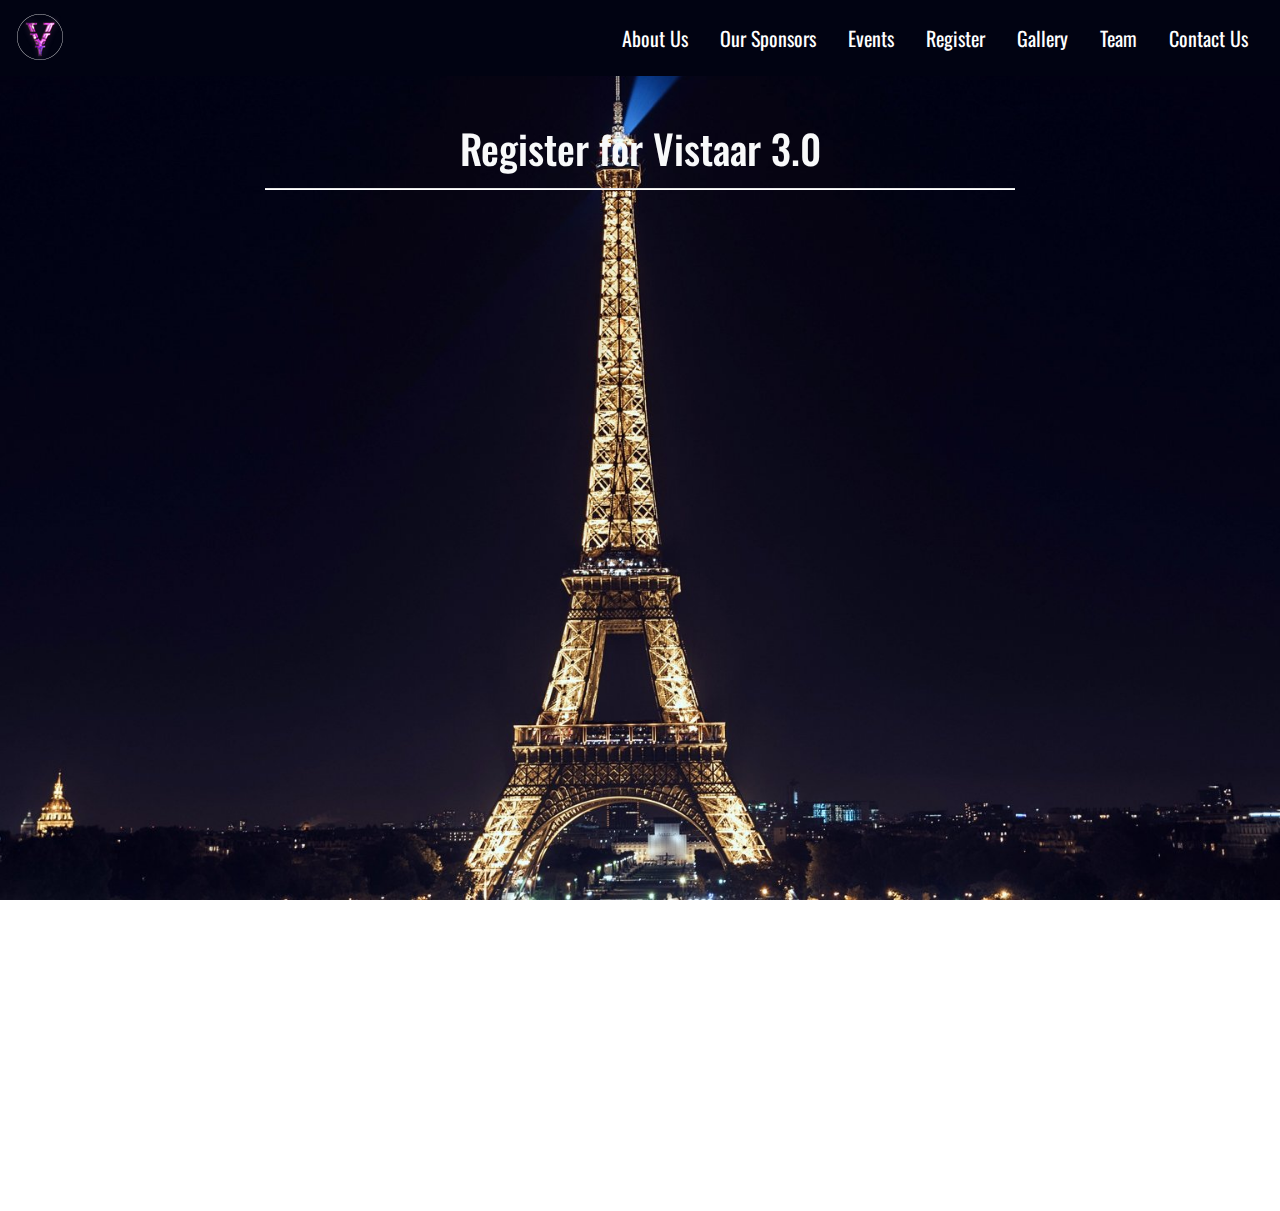
<file: signup.html>
<!DOCTYPE html>
<html>
<head>
  <link rel="dns-prefetch" href="https://docs.google.com/forms">
  <link rel="dns-prefetch" href="https://fonts.gstatic.com/">
    <meta property="og:title" content="Vistaar 3.0" />
    <meta property="og:description" content=" Annual Fest of Electronics and Telecommunications Branch, IGIT Sarang." />
    <meta property="og:site_name" content="Vistaar 3.0" />
    <meta property="og:type" content="website" />
    <meta property="og:url" content="" />
    <link  href="https://fonts.googleapis.com/css?family=Oswald&display=swap" rel="stylesheet">
    <meta charset="UTF-8" />
    <meta name="viewport" content="width=device-width, initial-scale=1.0,user-scalable=no" />
    <meta http-equiv="X-UA-Compatible" content="ie=edge" />
    <link rel="stylesheet" href="bootstrap/bootstrap.min.css">
    <script src="bootstrap/jquery-3.3.1.slim.min.js"></script>
    <script src="bootstrap/popper.min.js"></script>
    <script src="bootstrap/bootstrap.min.js"></script>
    <link rel="stylesheet" href="style.css" />
    <link rel="prefetch" as="style" href="style.css" />

</head>

<body>
   <div >
    <nav class="navbar navbar-expand-lg navbar-dark bg-dark sticky-top">
      <a class="navbar-brand" href="index.html"><img src="images/brand.png" alt=""></a>
      <button class="navbar-toggler" type="button" data-toggle="collapse" data-target="#navbarSupportedContent" aria-controls="navbarSupportedContent" aria-expanded="false" aria-label="Toggle navigation">
        <span class="navbar-toggler-icon"></span>
      </button>
    
      <div class="collapse navbar-collapse" id="navbarSupportedContent">
        <ul class="navbar-nav ml-auto">
          <li class="nav-item">
            <a class="nav-link" href="products.html"> About Us </a>
          </li>
          <li class="nav-item">
            <a class="nav-link" href="sponsor.html"> Our Sponsors</a>
          </li>
          <li class="nav-item">
              <a class="nav-link" href="products.html"> Events</a>
            </li>
            <li class="nav-item">
              <a class="nav-link" href="signup.html"> Register</a>
            </li>
            <li class="nav-item">
              <a class="nav-link" href="gallery.html"> Gallery</a>
            </li>
           <li class="nav-item">
              <a class="nav-link" href="team.html"> Team</a>
           </li>
           <li class="nav-item">
            <a class="nav-link" href="contact.html"> Contact Us</a>
          </li>
        </ul>
      </div>
    </nav>


<div class="container-fluid">
  <h1 class="text-light text-center mt-5">Register for Vistaar 3.0</h1>
  <hr style="background-color: white; height: 1px; width: 60%;">

  <iframe src="https://docs.google.com/forms/d/e/1FAIpQLSfYeVFjC2NSVyg05IGOrxTs0t5H0ZdH_HAlzIx9JQz1K7Ea9A/viewform?embedded=true" width="100%s" height="1000" frameborder="0" marginheight="0" marginwidth="0">Loading…</iframe>
</div>

   </div>
</body>

</html>
</file>
<file: style.css>
/*
External CSS file-- Lifestyle Store
*/
body {
  font-family: 'Oswald', sans-serif;
}
body:before {
  content: "";
  display: block;
  position: fixed;
  left: 0;
  top: 0;
  width: 100%;
  height: 100%;
  z-index: -10;
  background: url('images/eiffelnight.jpg') no-repeat center center;
  -webkit-background-size: cover;
  -moz-background-size: cover;
  -o-background-size: cover;
  background-size: cover;
}  
.banner-image {
  text-align: center;
  background: url('images/bg.webp');
  background-size: cover;
  background-repeat: no-repeat;
  background-position: center;
}
#footer {
  padding: 10px 0;
  background-color: #101010;
  color: #9d9d9d;
  bottom: 0;
  width: 100%;
}
footer {
  padding: 10px 0;
  background-color: #101010;
  color: #9d9d9d;
  bottom: 0;
  width: 100%;
}
.navbar-dark .navbar-toggler {
  border: none;
}
.navbar-dark .navbar-toggler:focus {
  border: none !important;
}
#custom-nav {
  background-color: black;
  color: white;
}
@media (min-width: 992px) {
  .navbar-expand-lg .navbar-nav .nav-link {
    padding: 0 1rem 0 1rem;
  }
}
.banner-content {
  position: absolute;
  left: 50%;
  top: 50%;
  transform: translate(-50%, -50%);
  color: white;
  white-space: nowrap;
  z-index:-1;
}

@media (min-width:768px){
    .banner-content .header{
    font-size: 100px;
    }
    .banner-content .desc{
        font-size: 40px;
    }
    .c-row{
      padding:10px 0 0 0;
    }
}
@media (max-width:768px){
    .banner-content .header{
        font-size: 60px;
        }
        .banner-content .desc{
            font-size: 25px;
        }
        .card{
          margin: 10px 0 10px 0;
        }
}
.bg-dark{
    background-color: RGB(1, 3, 18) !important;
}
.ban-button {
    display: inline-block;
    border-radius: 4px;
    background-color: rgb(209, 10, 10) ;
    border: solid white;
    border-right: 2px;
    border-left: 2px;
    color:white;
    width: 125px;
    text-align: center;
    font-size: 20px;
    padding: 2px 10px 2px 10px;
    transition: all 0.5s;
    cursor: pointer;
    margin: 5px;
  }
  .ban-button:hover{
      background-color: rgb(255, 0, 0);
      color: white;
  }
  .navbar-dark .navbar-nav .nav-link{
  color:white;
  font-size: 20px;
}
  .card-body{
    text-align: left !important;
    float: right;
  }
  .c-img{
    padding: 1rem !important;
  }
  
  .c-card{
    border-radius:2rem !important;
    background-color: #151225;
    color: white;
  }
 .c-body{
   padding: 0px !important;
   margin: auto;
 }
 .ab-wraper{
  color: white;
  text-align: left;
  padding:0 20px 0 20px  !important;

 }
 .ab-content{
   font-size: 20px;
 }

 @media (max-width:768px){
   .ab-content{
    font-size: 20px;
    padding:0 20px 0 20px  !important;
   }
 }
 @media (min-width:768px){
   .ab-wraper{
     margin: 80px 0 0 0;
   }
 }
</file>
